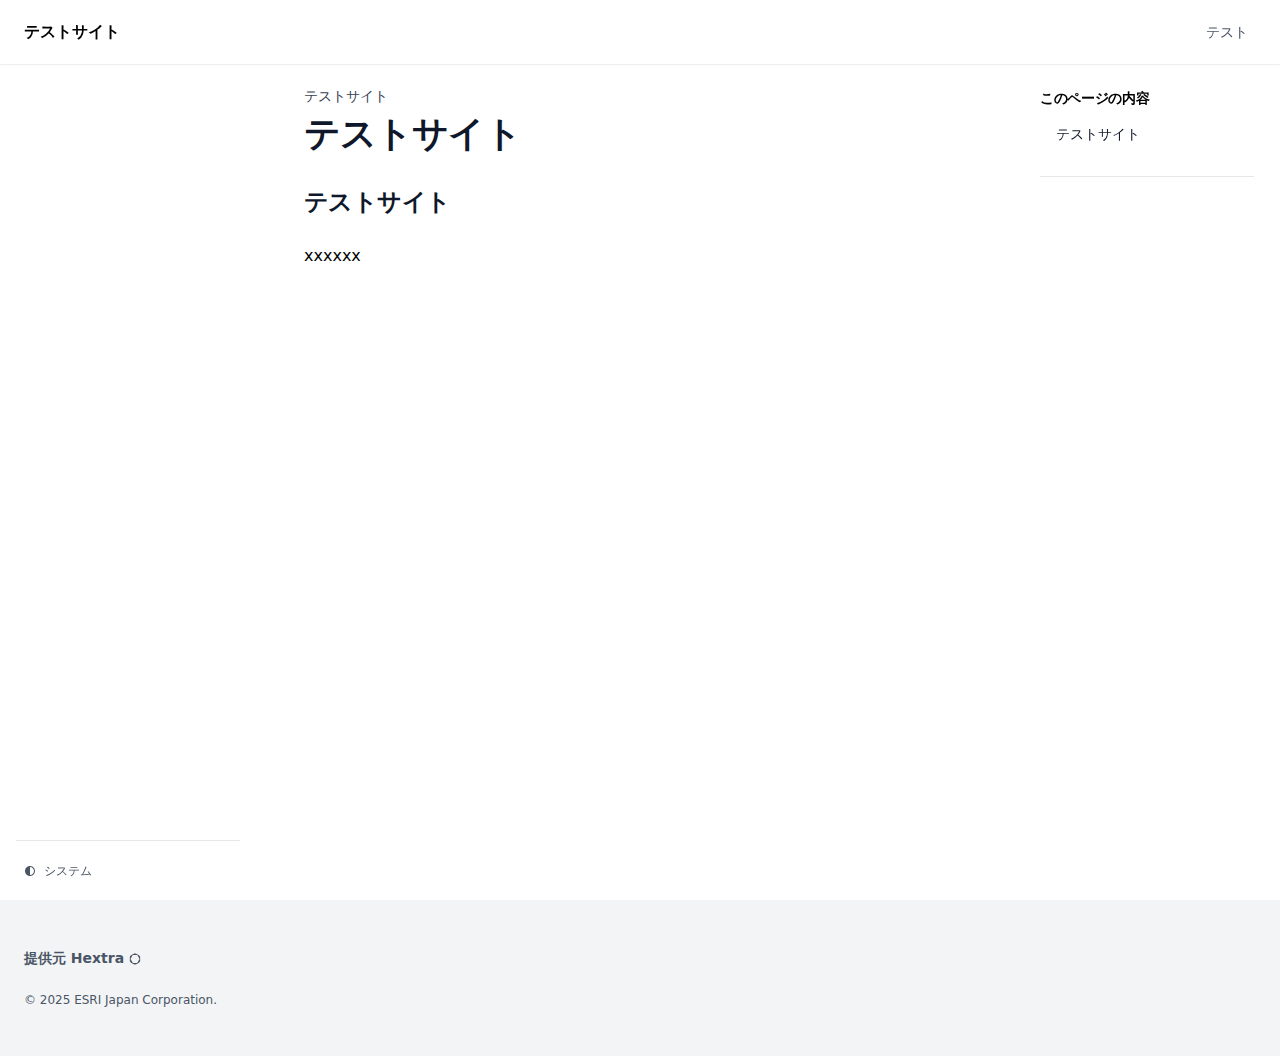
<file: index.html>
<!doctype html><html lang=ja dir=ltr><head><meta name=generator content="Hugo 0.147.9"><meta charset=utf-8><meta name=viewport content="width=device-width,initial-scale=1"><meta name=robots content="index, follow"><link rel="icon shortcut" href=/favicon.ico sizes=32x32><link rel=icon href=/favicon.svg type=image/svg+xml id=favicon-svg><link rel=icon href=/favicon-16x16.png type=image/png sizes=16x16><link rel=icon href=/favicon-32x32.png type=image/png sizes=32x32><link rel=apple-touch-icon href=/apple-touch-icon.png sizes=180x180><link fetchpriority=low href=/site.webmanifest rel=manifest><title>テストサイト</title><meta name=description content="テストサイト"><link rel=canonical href=/ itemprop=url><meta property="og:title" content="テストサイト"><meta property="og:description" content="
    テストサイト
  "><meta property="og:type" content="
    website
  "><meta property="og:url" content="/"><meta itemprop=name content="テストサイト"><meta itemprop=description content="テストサイト"><meta itemprop=datePublished content="2023-04-17T00:00:00+09:00"><meta itemprop=dateModified content="2023-04-17T00:00:00+09:00"><meta itemprop=wordCount content="2"><meta name=twitter:card content="summary"><meta name=twitter:title content="テストサイト"><meta name=twitter:description content="テストサイト"><link rel=preload href=/css/compiled/main.min.cd6832b543c8c171fe83171621b49d1f61ca57dcb9c1d70266c78bb50ebde1d6.css as=style integrity="sha256-zWgytUPIwXH+gxcWIbSdH2HKV9y5wdcCZseLtQ694dY="><link href=/css/compiled/main.min.cd6832b543c8c171fe83171621b49d1f61ca57dcb9c1d70266c78bb50ebde1d6.css rel=stylesheet integrity="sha256-zWgytUPIwXH+gxcWIbSdH2HKV9y5wdcCZseLtQ694dY="><script src=/js/main-head.min.94da6f95b126542222dab3a6e07ffefe1aaf63ec3ca555e827b58b80e7d3f0b7.js integrity="sha256-lNpvlbEmVCIi2rOm4H/+/hqvY+w8pVXoJ7WLgOfT8Lc="></script></head><body><div class="hextra-nav-container hx:sticky hx:top-0 hx:z-20 hx:w-full hx:bg-transparent hx:print:hidden"><div class="hextra-nav-container-blur hx:pointer-events-none hx:absolute hx:z-[-1] hx:h-full hx:w-full hx:bg-white hx:dark:bg-dark hx:shadow-[0_2px_4px_rgba(0,0,0,.02),0_1px_0_rgba(0,0,0,.06)] hx:contrast-more:shadow-[0_0_0_1px_#000] hx:dark:shadow-[0_-1px_0_rgba(255,255,255,.1)_inset] hx:contrast-more:dark:shadow-[0_0_0_1px_#fff]"></div><nav class="hextra-max-navbar-width hx:mx-auto hx:flex hx:items-center hx:justify-end hx:gap-2 hx:h-16 hx:px-6"><a class="hx:flex hx:items-center hx:hover:opacity-75 hx:ltr:mr-auto hx:rtl:ml-auto" href=/><span class="hx:mr-2 hx:font-extrabold hx:inline hx:select-none" title=テストサイト>テストサイト</span>
</a><a title href="https://www.google.com/?hl=ja" target=_blank rel=noreferrer class="hx:text-sm hx:contrast-more:text-gray-700 hx:contrast-more:dark:text-gray-100 hx:relative hx:-ml-2 hx:hidden hx:whitespace-nowrap hx:p-2 hx:md:inline-flex hx:items-center hx:gap-1 hx:text-gray-600 hx:hover:text-gray-800 hx:dark:text-gray-400 hx:dark:hover:text-gray-200"><span class=hx:text-center>テスト</span>
</a><button type=button aria-label=Menu class="hextra-hamburger-menu hx:cursor-pointer hx:-mr-2 hx:rounded-sm hx:p-2 hx:active:bg-gray-400/20 hx:md:hidden"><svg height="24" fill="none" viewBox="0 0 24 24" stroke="currentColor"><g><path stroke-linecap="round" stroke-linejoin="round" stroke-width="2" d="M4 8H20"/></g><g><path stroke-linecap="round" stroke-linejoin="round" stroke-width="2" d="M4 16H20"/></g></svg></button></nav></div><div class='hx:mx-auto hx:flex hextra-max-page-width'><aside class="hextra-sidebar-container hx:flex hx:flex-col hx:print:hidden hx:md:top-16 hx:md:shrink-0 hx:md:w-64 hx:md:self-start hx:max-md:[transform:translate3d(0,-100%,0)] hx:md:sticky"><div class="hx:px-4 hx:pt-4 hx:md:hidden"><div class="hextra-search-wrapper hx:relative hx:md:w-64"><div class="hx:relative hx:flex hx:items-center hx:text-gray-900 hx:contrast-more:text-gray-800 hx:dark:text-gray-300 hx:contrast-more:dark:text-gray-300"><input placeholder=検索... class="hextra-search-input hx:focus:hextra-focus hx:block hx:w-full hx:appearance-none hx:rounded-lg hx:px-3 hx:py-2 hx:transition-colors hx:text-base hx:leading-tight hx:md:text-sm hx:bg-black/[.05] hx:dark:bg-gray-50/10 hx:focus:bg-white hx:dark:focus:bg-dark hx:placeholder:text-gray-500 hx:dark:placeholder:text-gray-400 hx:contrast-more:border hx:contrast-more:border-current" type=search spellcheck=false>
<kbd class="hx:absolute hx:my-1.5 hx:select-none hx:ltr:right-1.5 hx:rtl:left-1.5 hx:h-5 hx:rounded-sm hx:bg-white hx:px-1.5 hx:font-mono hx:text-[10px] hx:font-medium hx:text-gray-500 hx:border hx:border-gray-200 hx:dark:border-gray-100/20 hx:dark:bg-dark/50 hx:contrast-more:border-current hx:contrast-more:text-current hx:contrast-more:dark:border-current hx:items-center hx:gap-1 hx:transition-opacity hx:pointer-events-none hx:hidden hx:sm:flex">CTRL K</kbd></div><div><ul class="hextra-search-results hextra-scrollbar hx:hidden hx:border hx:border-gray-200 hx:bg-white hx:text-gray-100 hx:dark:border-neutral-800 hx:dark:bg-neutral-900 hx:absolute hx:top-full hx:z-20 hx:mt-2 hx:overflow-auto hx:overscroll-contain hx:rounded-xl hx:py-2.5 hx:shadow-xl hx:max-h-[min(calc(50vh-11rem-env(safe-area-inset-bottom)),400px)] hx:md:max-h-[min(calc(100vh-5rem-env(safe-area-inset-bottom)),400px)] hx:inset-x-0 hx:ltr:md:left-auto hx:rtl:md:right-auto hx:contrast-more:border hx:contrast-more:border-gray-900 hx:contrast-more:dark:border-gray-50 hx:w-screen hx:min-h-[100px] hx:max-w-[min(calc(100vw-2rem),calc(100%+20rem))]" style="transition:max-height .2s ease 0s"></ul></div></div></div><div class="hextra-scrollbar hx:overflow-y-auto hx:overflow-x-hidden hx:p-4 hx:grow hx:md:h-[calc(100vh-var(--navbar-height)-var(--menu-height))]"><ul class="hx:flex hx:flex-col hx:gap-1 hx:md:hidden"></ul><ul class="hx:flex hx:flex-col hx:gap-1 hx:max-md:hidden"></ul></div><div class="hx:sticky hx:bottom-0 hx:max-h-(--menu-height) hx:bg-white hx:dark:bg-dark hx:mx-4 hx:py-4 hx:shadow-[0_-12px_16px_#fff] hx:flex hx:items-center hx:gap-2 hx:border-gray-200 hx:dark:border-neutral-800 hx:dark:shadow-[0_-12px_16px_#111] hx:contrast-more:border-neutral-400 hx:contrast-more:shadow-none hx:contrast-more:dark:shadow-none hx:border-t" data-toggle-animation=show><div class="hx:flex hx:grow hx:flex-col"><div class="hx:flex hx:justify-items-start hx:group" data-theme=light><button title=テーマを変更 data-state=closed data-location=bottom class="hextra-theme-toggle hx:cursor-pointer hx:rounded-md hx:text-left hx:font-medium hx:h-7 hx:px-2 hx:text-xs hx:hover:bg-gray-100 hx:hover:text-gray-900 hx:dark:hover:bg-primary-100/5 hx:dark:hover:text-gray-50 hx:font-medium hx:text-gray-600 hx:transition-colors hx:dark:text-gray-400 hx:grow" type=button aria-label=テーマを変更><div class="hx:flex hx:items-center hx:gap-2 hx:capitalize"><svg height="12" class="hx:group-data-[theme=dark]:hidden hx:group-data-[theme=system]:hidden" fill="none" viewBox="0 0 24 24" stroke-width="2" stroke="currentColor" aria-hidden="true"><path stroke-linecap="round" stroke-linejoin="round" d="M12 3v1m0 16v1m9-9h-1M4 12H3m15.364 6.364-.707-.707M6.343 6.343l-.707-.707m12.728.0-.707.707M6.343 17.657l-.707.707M16 12a4 4 0 11-8 0 4 4 0 018 0z"/></svg><span class="hx:group-data-[theme=dark]:hidden hx:group-data-[theme=system]:hidden">ライト</span><svg height="12" class="hx:group-data-[theme=light]:hidden hx:group-data-[theme=system]:hidden" fill="none" viewBox="0 0 24 24" stroke-width="2" stroke="currentColor" aria-hidden="true"><path stroke-linecap="round" stroke-linejoin="round" d="M20.354 15.354A9 9 0 018.646 3.646 9.003 9.003.0 0012 21a9.003 9.003.0 008.354-5.646z"/></svg><span class="hx:group-data-[theme=light]:hidden hx:group-data-[theme=system]:hidden">ダーク</span><svg height="12" class="hx:group-data-[theme=dark]:hidden hx:group-data-[theme=light]:hidden" viewBox="0 0 24 24" fill="currentColor"><path d="M11.996094 2C6.4986225 2.0192368 2.03125 6.5024993 2.03125 12c0 5.497501 4.4673725 9.980763 9.964844 10H12 12.0039c5.497471-.01924 9.964844-4.502499 9.964844-10 0-5.4975007-4.467373-9.9807632-9.964844-10H12zM12 4c4.417218.017598 7.96875 3.5822356 7.96875 8 0 4.417764-3.551532 7.982402-7.96875 8z"/></svg>
<span class="hx:group-data-[theme=dark]:hidden hx:group-data-[theme=light]:hidden">システム</span></div></button><ul class="hextra-theme-toggle-options hx:hidden hx:z-20 hx:max-h-64 hx:overflow-auto hx:rounded-md hx:ring-1 hx:ring-black/5 hx:bg-white hx:py-1 hx:text-sm hx:shadow-lg hx:dark:ring-white/20 hx:dark:bg-neutral-800" style="position:fixed;inset:auto auto 0 0;margin:0;min-width:100px" data-theme=light><li class="hx:flex hx:flex-col"><p data-item=light class="hx:text-gray-800 hx:dark:text-gray-100 hx:hover:bg-primary-50 hx:hover:text-primary-600 hx:hover:dark:bg-primary-500/10 hx:hover:dark:text-primary-600 hx:relative hx:cursor-pointer hx:whitespace-nowrap hx:py-1.5 hx:transition-colors hx:ltr:pl-3 hx:ltr:pr-9 hx:rtl:pr-3 hx:rtl:pl-9">ライト
<span class="hx:absolute hx:inset-y-0 hx:flex hx:items-center hx:ltr:right-3 hx:rtl:left-3 hx:group-data-[theme=dark]:hidden hx:group-data-[theme=system]:hidden"><svg height="1em" width="1em" fill="none" viewBox="0 0 24 24" stroke-width="2" stroke="currentColor" aria-hidden="true"><path stroke-linecap="round" stroke-linejoin="round" d="M5 13l4 4L19 7"/></svg></span></p></li><li class="hx:flex hx:flex-col"><p data-item=dark class="hx:text-gray-800 hx:dark:text-gray-100 hx:hover:bg-primary-50 hx:hover:text-primary-600 hx:hover:dark:bg-primary-500/10 hx:hover:dark:text-primary-600 hx:relative hx:cursor-pointer hx:whitespace-nowrap hx:py-1.5 hx:transition-colors hx:ltr:pl-3 hx:ltr:pr-9 hx:rtl:pr-3 hx:rtl:pl-9">ダーク
<span class="hx:absolute hx:inset-y-0 hx:flex hx:items-center hx:ltr:right-3 hx:rtl:left-3 hx:group-data-[theme=light]:hidden hx:group-data-[theme=system]:hidden"><svg height="1em" width="1em" fill="none" viewBox="0 0 24 24" stroke-width="2" stroke="currentColor" aria-hidden="true"><path stroke-linecap="round" stroke-linejoin="round" d="M5 13l4 4L19 7"/></svg></span></p></li><li class="hx:flex hx:flex-col"><p data-item=system class="hx:text-gray-800 hx:dark:text-gray-100 hx:hover:bg-primary-50 hx:hover:text-primary-600 hx:hover:dark:bg-primary-500/10 hx:hover:dark:text-primary-600 hx:relative hx:cursor-pointer hx:whitespace-nowrap hx:py-1.5 hx:transition-colors hx:ltr:pl-3 hx:ltr:pr-9 hx:rtl:pr-3 hx:rtl:pl-9">システム
<span class="hx:absolute hx:inset-y-0 hx:flex hx:items-center hx:ltr:right-3 hx:rtl:left-3 hx:group-data-[theme=dark]:hidden hx:group-data-[theme=light]:hidden"><svg height="1em" width="1em" fill="none" viewBox="0 0 24 24" stroke-width="2" stroke="currentColor" aria-hidden="true"><path stroke-linecap="round" stroke-linejoin="round" d="M5 13l4 4L19 7"/></svg></span></p></li></ul></div></div></div></aside><nav class="hextra-toc hx:order-last hx:hidden hx:w-64 hx:shrink-0 hx:xl:block hx:print:hidden hx:px-4" aria-label="table of contents"><div class="hextra-scrollbar hx:sticky hx:top-16 hx:overflow-y-auto hx:pr-4 hx:pt-6 hx:text-sm [hyphens:auto] hx:max-h-[calc(100vh-var(--navbar-height)-env(safe-area-inset-bottom))] hx:ltr:-mr-4 hx:rtl:-ml-4"><p class="hx:mb-4 hx:font-semibold hx:tracking-tight">このページの内容</p><ul><li class="hx:my-2 hx:scroll-my-6 hx:scroll-py-6"><a class="hx:ltr:pl-4 hx:rtl:pr-4 hx:inline-block hx:text-gray-500 hx:hover:text-gray-900 hx:dark:text-gray-400 hx:dark:hover:text-gray-300 hx:contrast-more:text-gray-900 hx:contrast-more:underline hx:contrast-more:dark:text-gray-50 hx:w-full hx:break-words" href=#%e3%83%86%e3%82%b9%e3%83%88%e3%82%b5%e3%82%a4%e3%83%88>テストサイト</a></li></ul><div class="hx:mt-8 hx:border-t hx:bg-white hx:pt-8 hx:shadow-[0_-12px_16px_white] hx:dark:bg-dark hx:dark:shadow-[0_-12px_16px_#111] hx:sticky hx:bottom-0 hx:flex hx:flex-col hx:items-start hx:gap-2 hx:pb-8 hx:border-gray-200 hx:dark:border-neutral-800 hx:contrast-more:border-t hx:contrast-more:border-neutral-400 hx:contrast-more:shadow-none hx:contrast-more:dark:border-neutral-400"><button aria-hidden=true id=backToTop onclick=scrollUp() class="hx:cursor-pointer hx:transition-all hx:duration-75 hx:opacity-0 hx:text-xs hx:font-medium hx:text-gray-500 hx:hover:text-gray-900 hx:dark:text-gray-400 hx:dark:hover:text-gray-100 hx:contrast-more:text-gray-800 hx:contrast-more:dark:text-gray-50">
<span>トップにスクロール</span>
<svg fill="none" viewBox="0 0 24 24" stroke-width="1.5" stroke="currentColor" class="hx:inline hx:ltr:ml-1 hx:rtl:mr-1 hx:h-3.5 hx:w-3.5 hx:rounded-full hx:border hx:border-gray-500 hx:hover:border-gray-900 hx:dark:border-gray-400 hx:dark:hover:border-gray-100 hx:contrast-more:border-gray-800 hx:contrast-more:dark:border-gray-50"><path stroke-linecap="round" stroke-linejoin="round" d="M4.5 15.75l7.5-7.5 7.5 7.5"/></svg></button></div></div></nav><article class="hx:w-full hx:break-words hx:flex hx:min-h-[calc(100vh-var(--navbar-height))] hx:min-w-0 hx:justify-center hx:pb-8 hx:pr-[calc(env(safe-area-inset-right)-1.5rem)]"><main class="hx:w-full hx:min-w-0 hx:max-w-6xl hx:px-6 hx:pt-4 hx:md:px-12"><div class="hx:mt-1.5 hx:flex hx:items-center hx:gap-1 hx:overflow-hidden hx:text-sm hx:text-gray-500 hx:dark:text-gray-400 hx:contrast-more:text-current"><div class="hx:whitespace-nowrap hx:transition-colors hx:font-medium hx:text-gray-700 hx:contrast-more:font-bold hx:contrast-more:text-current hx:dark:text-gray-100 hx:contrast-more:dark:text-current">テストサイト</div></div><div class=content><h1>テストサイト</h1><span id=sidebar-toggle-span><a href=# id=sidebar-toggle data-sidebar-toggle><i class="fa fa-bars"></i></a></span><h3>テストサイト<span class="hx:absolute hx:-mt-20" id=テストサイト></span>
<a href=#%e3%83%86%e3%82%b9%e3%83%88%e3%82%b5%e3%82%a4%e3%83%88 class=subheading-anchor aria-label="Permalink for this section"></a></h3><p>xxxxxx</p></div><div class=hx:mt-16></div></main></article></div><footer class="hextra-footer hx:bg-gray-100 hx:pb-[env(safe-area-inset-bottom)] hx:dark:bg-neutral-900 hx:print:bg-transparent"><div class="hextra-custom-footer hextra-max-footer-width hx:pl-[max(env(safe-area-inset-left),1.5rem)] hx:pr-[max(env(safe-area-inset-right),1.5rem)] hx:text-gray-600 hx:dark:text-gray-400"></div><div class="hextra-max-footer-width hx:mx-auto hx:flex hx:justify-center hx:py-12 hx:pl-[max(env(safe-area-inset-left),1.5rem)] hx:pr-[max(env(safe-area-inset-right),1.5rem)] hx:text-gray-600 hx:dark:text-gray-400 hx:md:justify-start"><div class="hx:flex hx:w-full hx:flex-col hx:items-center hx:sm:items-start"><div class=hx:font-semibold><a class="hx:flex hx:text-sm hx:items-center hx:gap-1 hx:text-current" target=_blank rel="noopener noreferrer" title="Hextra GitHub Homepage" href=https://github.com/imfing/hextra><span>提供元 Hextra<svg height="1em" class="hx:inline-block hx:ltr:ml-1 hx:rtl:mr-1 hx:align-[-2.5px]" viewBox="0 0 180 180" fill="currentColor"><path fill-rule="evenodd" clip-rule="evenodd" d="m105.50024 22.224647c-9.59169-5.537563-21.40871-5.537563-31.000093.0L39.054693 42.689119C29.463353 48.226675 23.55484 58.460531 23.55484 69.535642v40.928918c0 11.07542 5.908513 21.3092 15.499853 26.84652l35.445453 20.46446c9.591313 5.53732 21.408404 5.53732 31.000094.0l35.44507-20.46446c9.59131-5.53732 15.49985-15.7711 15.49985-26.84652V69.535642c0-11.075111-5.90854-21.308967-15.49985-26.846523zM34.112797 85.737639c-1.384445 2.397827-1.384445 5.352099.0 7.749927l24.781554 42.922974c1.38437 2.39783 3.942853 3.87496 6.711592 3.87496h49.563107c2.76905.0 5.3273-1.47713 6.71144-3.87496l24.78194-42.922974c1.38414-2.397828 1.38414-5.3521.0-7.749927L121.88049 42.814746c-1.38414-2.397828-3.94239-3.874964-6.71144-3.874964H65.605944c-2.768739.0-5.327223 1.477059-6.711592 3.874964z" style="stroke-width:.774993"/></svg></span></a></div><div class="hx:mt-6 hx:text-xs">© 2025 ESRI Japan Corporation.</div></div></div></footer><script defer src=/js/main.min.32dfddf1c3e338c20be85bfc14e94d7106a9dbaa927788a77cd969816af54313.js integrity="sha256-Mt/d8cPjOMIL6Fv8FOlNcQap26qSd4infNlpgWr1QxM="></script><script defer src=/js/flexsearch.433e941a8a573ebb9931fc16fc75266ab6b93f569ac2fb4f3dc66882e0416f4c.js integrity="sha256-Qz6UGopXPruZMfwW/HUmara5P1aawvtPPcZoguBBb0w=" crossorigin=anonymous></script><script defer src=/ja.search.min.a08645a29bdfa19a9a7d3c09113925978b0d86faba75bc8843b1a6519a4ead58.js integrity="sha256-oIZFopvfoZqafTwJETkll4sNhvq6dbyIQ7GmUZpOrVg="></script></body></html>
</file>
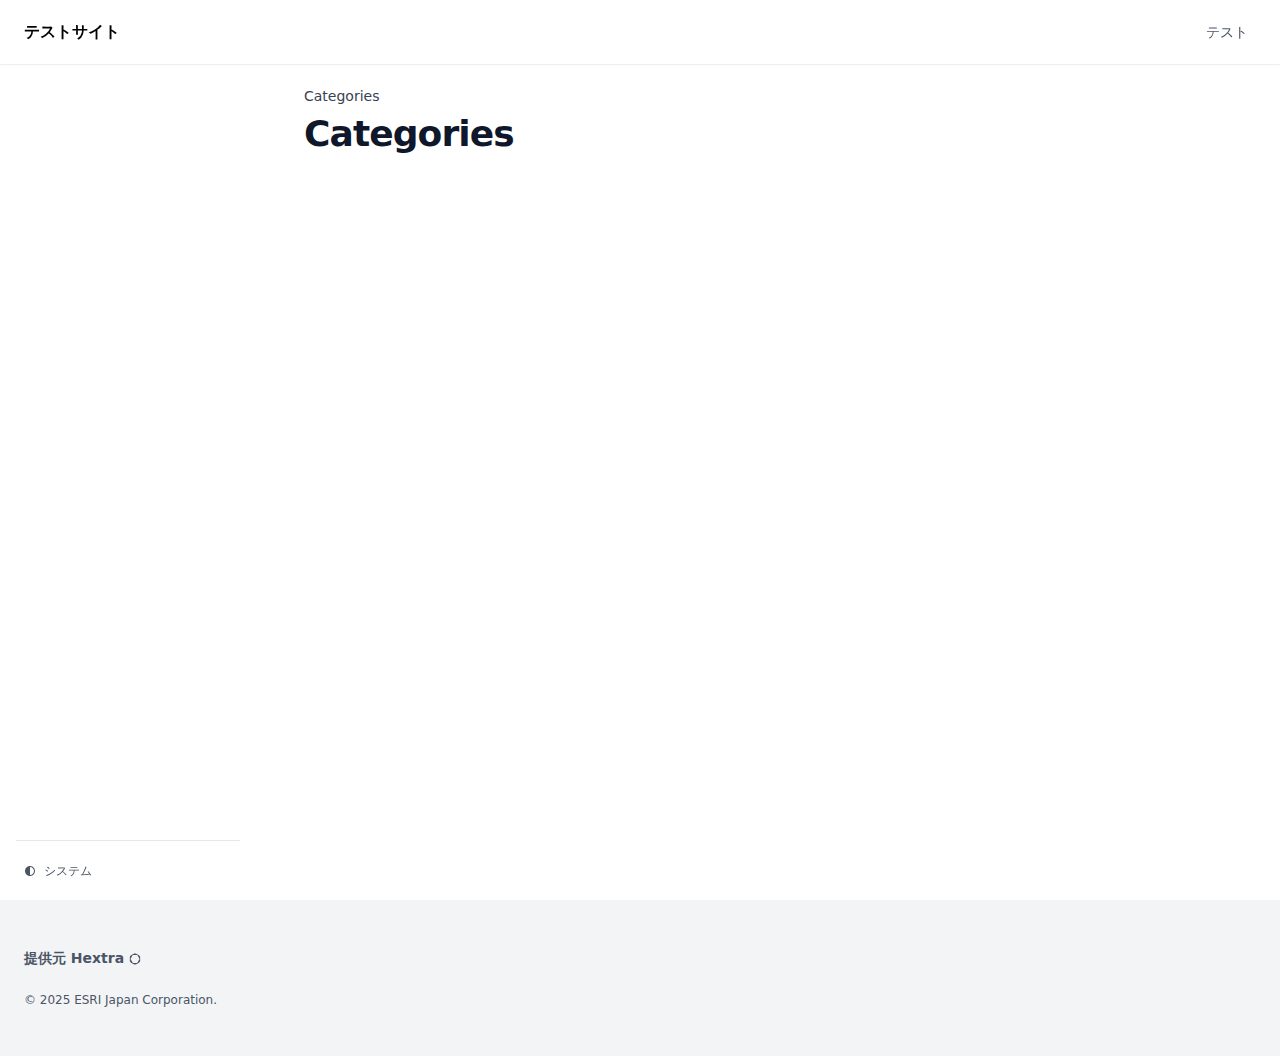
<file: categories/index.html>
<!doctype html><html lang=ja dir=ltr><head><meta charset=utf-8><meta name=viewport content="width=device-width,initial-scale=1"><meta name=robots content="index, follow"><link rel="icon shortcut" href=/favicon.ico sizes=32x32><link rel=icon href=/favicon.svg type=image/svg+xml id=favicon-svg><link rel=icon href=/favicon-16x16.png type=image/png sizes=16x16><link rel=icon href=/favicon-32x32.png type=image/png sizes=32x32><link rel=apple-touch-icon href=/apple-touch-icon.png sizes=180x180><link fetchpriority=low href=/site.webmanifest rel=manifest><title>Categories – テストサイト</title><meta name=description content><link rel=canonical href=/categories/ itemprop=url><meta property="og:title" content="Categories"><meta property="og:description" content="
    
      
    
  "><meta property="og:type" content="
    website
  "><meta property="og:url" content="/categories/"><meta itemprop=name content="Categories"><meta name=twitter:card content="summary"><meta name=twitter:title content="Categories"><link rel=preload href=/css/compiled/main.min.cd6832b543c8c171fe83171621b49d1f61ca57dcb9c1d70266c78bb50ebde1d6.css as=style integrity="sha256-zWgytUPIwXH+gxcWIbSdH2HKV9y5wdcCZseLtQ694dY="><link href=/css/compiled/main.min.cd6832b543c8c171fe83171621b49d1f61ca57dcb9c1d70266c78bb50ebde1d6.css rel=stylesheet integrity="sha256-zWgytUPIwXH+gxcWIbSdH2HKV9y5wdcCZseLtQ694dY="><script src=/js/main-head.min.94da6f95b126542222dab3a6e07ffefe1aaf63ec3ca555e827b58b80e7d3f0b7.js integrity="sha256-lNpvlbEmVCIi2rOm4H/+/hqvY+w8pVXoJ7WLgOfT8Lc="></script></head><body><div class="hextra-nav-container hx:sticky hx:top-0 hx:z-20 hx:w-full hx:bg-transparent hx:print:hidden"><div class="hextra-nav-container-blur hx:pointer-events-none hx:absolute hx:z-[-1] hx:h-full hx:w-full hx:bg-white hx:dark:bg-dark hx:shadow-[0_2px_4px_rgba(0,0,0,.02),0_1px_0_rgba(0,0,0,.06)] hx:contrast-more:shadow-[0_0_0_1px_#000] hx:dark:shadow-[0_-1px_0_rgba(255,255,255,.1)_inset] hx:contrast-more:dark:shadow-[0_0_0_1px_#fff]"></div><nav class="hextra-max-navbar-width hx:mx-auto hx:flex hx:items-center hx:justify-end hx:gap-2 hx:h-16 hx:px-6"><a class="hx:flex hx:items-center hx:hover:opacity-75 hx:ltr:mr-auto hx:rtl:ml-auto" href=/><span class="hx:mr-2 hx:font-extrabold hx:inline hx:select-none" title=テストサイト>テストサイト</span>
</a><a title href="https://www.google.com/?hl=ja" target=_blank rel=noreferrer class="hx:text-sm hx:contrast-more:text-gray-700 hx:contrast-more:dark:text-gray-100 hx:relative hx:-ml-2 hx:hidden hx:whitespace-nowrap hx:p-2 hx:md:inline-flex hx:items-center hx:gap-1 hx:text-gray-600 hx:hover:text-gray-800 hx:dark:text-gray-400 hx:dark:hover:text-gray-200"><span class=hx:text-center>テスト</span>
</a><button type=button aria-label=Menu class="hextra-hamburger-menu hx:cursor-pointer hx:-mr-2 hx:rounded-sm hx:p-2 hx:active:bg-gray-400/20 hx:md:hidden"><svg height="24" fill="none" viewBox="0 0 24 24" stroke="currentColor"><g><path stroke-linecap="round" stroke-linejoin="round" stroke-width="2" d="M4 8H20"/></g><g><path stroke-linecap="round" stroke-linejoin="round" stroke-width="2" d="M4 16H20"/></g></svg></button></nav></div><div class='hx:mx-auto hx:flex hextra-max-page-width'><aside class="hextra-sidebar-container hx:flex hx:flex-col hx:print:hidden hx:md:top-16 hx:md:shrink-0 hx:md:w-64 hx:md:self-start hx:max-md:[transform:translate3d(0,-100%,0)] hx:md:sticky"><div class="hx:px-4 hx:pt-4 hx:md:hidden"><div class="hextra-search-wrapper hx:relative hx:md:w-64"><div class="hx:relative hx:flex hx:items-center hx:text-gray-900 hx:contrast-more:text-gray-800 hx:dark:text-gray-300 hx:contrast-more:dark:text-gray-300"><input placeholder=検索... class="hextra-search-input hx:focus:hextra-focus hx:block hx:w-full hx:appearance-none hx:rounded-lg hx:px-3 hx:py-2 hx:transition-colors hx:text-base hx:leading-tight hx:md:text-sm hx:bg-black/[.05] hx:dark:bg-gray-50/10 hx:focus:bg-white hx:dark:focus:bg-dark hx:placeholder:text-gray-500 hx:dark:placeholder:text-gray-400 hx:contrast-more:border hx:contrast-more:border-current" type=search spellcheck=false>
<kbd class="hx:absolute hx:my-1.5 hx:select-none hx:ltr:right-1.5 hx:rtl:left-1.5 hx:h-5 hx:rounded-sm hx:bg-white hx:px-1.5 hx:font-mono hx:text-[10px] hx:font-medium hx:text-gray-500 hx:border hx:border-gray-200 hx:dark:border-gray-100/20 hx:dark:bg-dark/50 hx:contrast-more:border-current hx:contrast-more:text-current hx:contrast-more:dark:border-current hx:items-center hx:gap-1 hx:transition-opacity hx:pointer-events-none hx:hidden hx:sm:flex">CTRL K</kbd></div><div><ul class="hextra-search-results hextra-scrollbar hx:hidden hx:border hx:border-gray-200 hx:bg-white hx:text-gray-100 hx:dark:border-neutral-800 hx:dark:bg-neutral-900 hx:absolute hx:top-full hx:z-20 hx:mt-2 hx:overflow-auto hx:overscroll-contain hx:rounded-xl hx:py-2.5 hx:shadow-xl hx:max-h-[min(calc(50vh-11rem-env(safe-area-inset-bottom)),400px)] hx:md:max-h-[min(calc(100vh-5rem-env(safe-area-inset-bottom)),400px)] hx:inset-x-0 hx:ltr:md:left-auto hx:rtl:md:right-auto hx:contrast-more:border hx:contrast-more:border-gray-900 hx:contrast-more:dark:border-gray-50 hx:w-screen hx:min-h-[100px] hx:max-w-[min(calc(100vw-2rem),calc(100%+20rem))]" style="transition:max-height .2s ease 0s"></ul></div></div></div><div class="hextra-scrollbar hx:overflow-y-auto hx:overflow-x-hidden hx:p-4 hx:grow hx:md:h-[calc(100vh-var(--navbar-height)-var(--menu-height))]"><ul class="hx:flex hx:flex-col hx:gap-1 hx:md:hidden"></ul><ul class="hx:flex hx:flex-col hx:gap-1 hx:max-md:hidden"></ul></div><div class="hx:sticky hx:bottom-0 hx:max-h-(--menu-height) hx:bg-white hx:dark:bg-dark hx:mx-4 hx:py-4 hx:shadow-[0_-12px_16px_#fff] hx:flex hx:items-center hx:gap-2 hx:border-gray-200 hx:dark:border-neutral-800 hx:dark:shadow-[0_-12px_16px_#111] hx:contrast-more:border-neutral-400 hx:contrast-more:shadow-none hx:contrast-more:dark:shadow-none hx:border-t" data-toggle-animation=show><div class="hx:flex hx:grow hx:flex-col"><div class="hx:flex hx:justify-items-start hx:group" data-theme=light><button title=テーマを変更 data-state=closed data-location=bottom class="hextra-theme-toggle hx:cursor-pointer hx:rounded-md hx:text-left hx:font-medium hx:h-7 hx:px-2 hx:text-xs hx:hover:bg-gray-100 hx:hover:text-gray-900 hx:dark:hover:bg-primary-100/5 hx:dark:hover:text-gray-50 hx:font-medium hx:text-gray-600 hx:transition-colors hx:dark:text-gray-400 hx:grow" type=button aria-label=テーマを変更><div class="hx:flex hx:items-center hx:gap-2 hx:capitalize"><svg height="12" class="hx:group-data-[theme=dark]:hidden hx:group-data-[theme=system]:hidden" fill="none" viewBox="0 0 24 24" stroke-width="2" stroke="currentColor" aria-hidden="true"><path stroke-linecap="round" stroke-linejoin="round" d="M12 3v1m0 16v1m9-9h-1M4 12H3m15.364 6.364-.707-.707M6.343 6.343l-.707-.707m12.728.0-.707.707M6.343 17.657l-.707.707M16 12a4 4 0 11-8 0 4 4 0 018 0z"/></svg><span class="hx:group-data-[theme=dark]:hidden hx:group-data-[theme=system]:hidden">ライト</span><svg height="12" class="hx:group-data-[theme=light]:hidden hx:group-data-[theme=system]:hidden" fill="none" viewBox="0 0 24 24" stroke-width="2" stroke="currentColor" aria-hidden="true"><path stroke-linecap="round" stroke-linejoin="round" d="M20.354 15.354A9 9 0 018.646 3.646 9.003 9.003.0 0012 21a9.003 9.003.0 008.354-5.646z"/></svg><span class="hx:group-data-[theme=light]:hidden hx:group-data-[theme=system]:hidden">ダーク</span><svg height="12" class="hx:group-data-[theme=dark]:hidden hx:group-data-[theme=light]:hidden" viewBox="0 0 24 24" fill="currentColor"><path d="M11.996094 2C6.4986225 2.0192368 2.03125 6.5024993 2.03125 12c0 5.497501 4.4673725 9.980763 9.964844 10H12 12.0039c5.497471-.01924 9.964844-4.502499 9.964844-10 0-5.4975007-4.467373-9.9807632-9.964844-10H12zM12 4c4.417218.017598 7.96875 3.5822356 7.96875 8 0 4.417764-3.551532 7.982402-7.96875 8z"/></svg>
<span class="hx:group-data-[theme=dark]:hidden hx:group-data-[theme=light]:hidden">システム</span></div></button><ul class="hextra-theme-toggle-options hx:hidden hx:z-20 hx:max-h-64 hx:overflow-auto hx:rounded-md hx:ring-1 hx:ring-black/5 hx:bg-white hx:py-1 hx:text-sm hx:shadow-lg hx:dark:ring-white/20 hx:dark:bg-neutral-800" style="position:fixed;inset:auto auto 0 0;margin:0;min-width:100px" data-theme=light><li class="hx:flex hx:flex-col"><p data-item=light class="hx:text-gray-800 hx:dark:text-gray-100 hx:hover:bg-primary-50 hx:hover:text-primary-600 hx:hover:dark:bg-primary-500/10 hx:hover:dark:text-primary-600 hx:relative hx:cursor-pointer hx:whitespace-nowrap hx:py-1.5 hx:transition-colors hx:ltr:pl-3 hx:ltr:pr-9 hx:rtl:pr-3 hx:rtl:pl-9">ライト
<span class="hx:absolute hx:inset-y-0 hx:flex hx:items-center hx:ltr:right-3 hx:rtl:left-3 hx:group-data-[theme=dark]:hidden hx:group-data-[theme=system]:hidden"><svg height="1em" width="1em" fill="none" viewBox="0 0 24 24" stroke-width="2" stroke="currentColor" aria-hidden="true"><path stroke-linecap="round" stroke-linejoin="round" d="M5 13l4 4L19 7"/></svg></span></p></li><li class="hx:flex hx:flex-col"><p data-item=dark class="hx:text-gray-800 hx:dark:text-gray-100 hx:hover:bg-primary-50 hx:hover:text-primary-600 hx:hover:dark:bg-primary-500/10 hx:hover:dark:text-primary-600 hx:relative hx:cursor-pointer hx:whitespace-nowrap hx:py-1.5 hx:transition-colors hx:ltr:pl-3 hx:ltr:pr-9 hx:rtl:pr-3 hx:rtl:pl-9">ダーク
<span class="hx:absolute hx:inset-y-0 hx:flex hx:items-center hx:ltr:right-3 hx:rtl:left-3 hx:group-data-[theme=light]:hidden hx:group-data-[theme=system]:hidden"><svg height="1em" width="1em" fill="none" viewBox="0 0 24 24" stroke-width="2" stroke="currentColor" aria-hidden="true"><path stroke-linecap="round" stroke-linejoin="round" d="M5 13l4 4L19 7"/></svg></span></p></li><li class="hx:flex hx:flex-col"><p data-item=system class="hx:text-gray-800 hx:dark:text-gray-100 hx:hover:bg-primary-50 hx:hover:text-primary-600 hx:hover:dark:bg-primary-500/10 hx:hover:dark:text-primary-600 hx:relative hx:cursor-pointer hx:whitespace-nowrap hx:py-1.5 hx:transition-colors hx:ltr:pl-3 hx:ltr:pr-9 hx:rtl:pr-3 hx:rtl:pl-9">システム
<span class="hx:absolute hx:inset-y-0 hx:flex hx:items-center hx:ltr:right-3 hx:rtl:left-3 hx:group-data-[theme=dark]:hidden hx:group-data-[theme=light]:hidden"><svg height="1em" width="1em" fill="none" viewBox="0 0 24 24" stroke-width="2" stroke="currentColor" aria-hidden="true"><path stroke-linecap="round" stroke-linejoin="round" d="M5 13l4 4L19 7"/></svg></span></p></li></ul></div></div></div></aside><nav class="hextra-toc hx:order-last hx:hidden hx:w-64 hx:shrink-0 hx:xl:block hx:print:hidden hx:px-4" aria-label="table of contents"><div class="hextra-scrollbar hx:sticky hx:top-16 hx:overflow-y-auto hx:pr-4 hx:pt-6 hx:text-sm [hyphens:auto] hx:max-h-[calc(100vh-var(--navbar-height)-env(safe-area-inset-bottom))] hx:ltr:-mr-4 hx:rtl:-ml-4"><div class="hx:sticky hx:bottom-0 hx:flex hx:flex-col hx:items-start hx:gap-2 hx:pb-8 hx:border-gray-200 hx:dark:border-neutral-800 hx:contrast-more:border-t hx:contrast-more:border-neutral-400 hx:contrast-more:shadow-none hx:contrast-more:dark:border-neutral-400"><button aria-hidden=true id=backToTop onclick=scrollUp() class="hx:cursor-pointer hx:transition-all hx:duration-75 hx:opacity-0 hx:text-xs hx:font-medium hx:text-gray-500 hx:hover:text-gray-900 hx:dark:text-gray-400 hx:dark:hover:text-gray-100 hx:contrast-more:text-gray-800 hx:contrast-more:dark:text-gray-50">
<span>トップにスクロール</span>
<svg fill="none" viewBox="0 0 24 24" stroke-width="1.5" stroke="currentColor" class="hx:inline hx:ltr:ml-1 hx:rtl:mr-1 hx:h-3.5 hx:w-3.5 hx:rounded-full hx:border hx:border-gray-500 hx:hover:border-gray-900 hx:dark:border-gray-400 hx:dark:hover:border-gray-100 hx:contrast-more:border-gray-800 hx:contrast-more:dark:border-gray-50"><path stroke-linecap="round" stroke-linejoin="round" d="M4.5 15.75l7.5-7.5 7.5 7.5"/></svg></button></div></div></nav><article class="hx:w-full hx:break-words hx:flex hx:min-h-[calc(100vh-var(--navbar-height))] hx:min-w-0 hx:justify-center hx:pb-8 hx:pr-[calc(env(safe-area-inset-right)-1.5rem)]"><main class="hx:w-full hx:min-w-0 hx:max-w-6xl hx:px-6 hx:pt-4 hx:md:px-12"><div class="hx:mt-1.5 hx:flex hx:items-center hx:gap-1 hx:overflow-hidden hx:text-sm hx:text-gray-500 hx:dark:text-gray-400 hx:contrast-more:text-current"><div class="hx:whitespace-nowrap hx:transition-colors hx:font-medium hx:text-gray-700 hx:contrast-more:font-bold hx:contrast-more:text-current hx:dark:text-gray-100 hx:contrast-more:dark:text-current">Categories</div></div><div class=content><h1>Categories</h1></div><div class=hx:mt-16></div></main></article></div><footer class="hextra-footer hx:bg-gray-100 hx:pb-[env(safe-area-inset-bottom)] hx:dark:bg-neutral-900 hx:print:bg-transparent"><div class="hextra-custom-footer hextra-max-footer-width hx:pl-[max(env(safe-area-inset-left),1.5rem)] hx:pr-[max(env(safe-area-inset-right),1.5rem)] hx:text-gray-600 hx:dark:text-gray-400"></div><div class="hextra-max-footer-width hx:mx-auto hx:flex hx:justify-center hx:py-12 hx:pl-[max(env(safe-area-inset-left),1.5rem)] hx:pr-[max(env(safe-area-inset-right),1.5rem)] hx:text-gray-600 hx:dark:text-gray-400 hx:md:justify-start"><div class="hx:flex hx:w-full hx:flex-col hx:items-center hx:sm:items-start"><div class=hx:font-semibold><a class="hx:flex hx:text-sm hx:items-center hx:gap-1 hx:text-current" target=_blank rel="noopener noreferrer" title="Hextra GitHub Homepage" href=https://github.com/imfing/hextra><span>提供元 Hextra<svg height="1em" class="hx:inline-block hx:ltr:ml-1 hx:rtl:mr-1 hx:align-[-2.5px]" viewBox="0 0 180 180" fill="currentColor"><path fill-rule="evenodd" clip-rule="evenodd" d="m105.50024 22.224647c-9.59169-5.537563-21.40871-5.537563-31.000093.0L39.054693 42.689119C29.463353 48.226675 23.55484 58.460531 23.55484 69.535642v40.928918c0 11.07542 5.908513 21.3092 15.499853 26.84652l35.445453 20.46446c9.591313 5.53732 21.408404 5.53732 31.000094.0l35.44507-20.46446c9.59131-5.53732 15.49985-15.7711 15.49985-26.84652V69.535642c0-11.075111-5.90854-21.308967-15.49985-26.846523zM34.112797 85.737639c-1.384445 2.397827-1.384445 5.352099.0 7.749927l24.781554 42.922974c1.38437 2.39783 3.942853 3.87496 6.711592 3.87496h49.563107c2.76905.0 5.3273-1.47713 6.71144-3.87496l24.78194-42.922974c1.38414-2.397828 1.38414-5.3521.0-7.749927L121.88049 42.814746c-1.38414-2.397828-3.94239-3.874964-6.71144-3.874964H65.605944c-2.768739.0-5.327223 1.477059-6.711592 3.874964z" style="stroke-width:.774993"/></svg></span></a></div><div class="hx:mt-6 hx:text-xs">© 2025 ESRI Japan Corporation.</div></div></div></footer><script defer src=/js/main.min.32dfddf1c3e338c20be85bfc14e94d7106a9dbaa927788a77cd969816af54313.js integrity="sha256-Mt/d8cPjOMIL6Fv8FOlNcQap26qSd4infNlpgWr1QxM="></script><script defer src=/js/flexsearch.433e941a8a573ebb9931fc16fc75266ab6b93f569ac2fb4f3dc66882e0416f4c.js integrity="sha256-Qz6UGopXPruZMfwW/HUmara5P1aawvtPPcZoguBBb0w=" crossorigin=anonymous></script><script defer src=/ja.search.min.a08645a29bdfa19a9a7d3c09113925978b0d86faba75bc8843b1a6519a4ead58.js integrity="sha256-oIZFopvfoZqafTwJETkll4sNhvq6dbyIQ7GmUZpOrVg="></script></body></html>
</file>
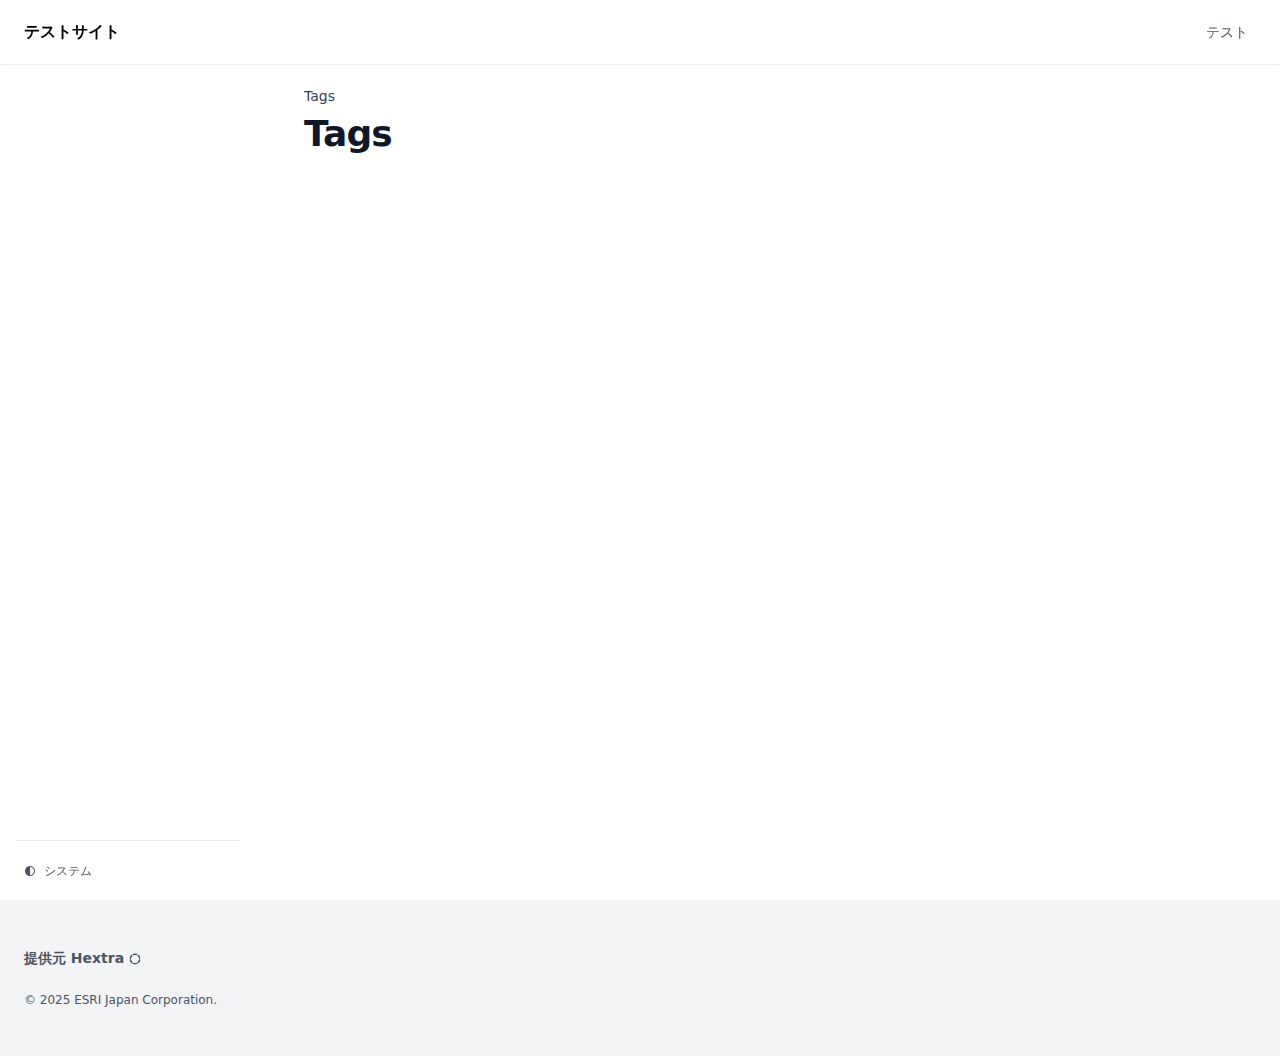
<file: tags/index.html>
<!doctype html><html lang=ja dir=ltr><head><meta charset=utf-8><meta name=viewport content="width=device-width,initial-scale=1"><meta name=robots content="index, follow"><link rel="icon shortcut" href=/favicon.ico sizes=32x32><link rel=icon href=/favicon.svg type=image/svg+xml id=favicon-svg><link rel=icon href=/favicon-16x16.png type=image/png sizes=16x16><link rel=icon href=/favicon-32x32.png type=image/png sizes=32x32><link rel=apple-touch-icon href=/apple-touch-icon.png sizes=180x180><link fetchpriority=low href=/site.webmanifest rel=manifest><title>Tags – テストサイト</title><meta name=description content><link rel=canonical href=/tags/ itemprop=url><meta property="og:title" content="Tags"><meta property="og:description" content="
    
      
    
  "><meta property="og:type" content="
    website
  "><meta property="og:url" content="/tags/"><meta itemprop=name content="Tags"><meta name=twitter:card content="summary"><meta name=twitter:title content="Tags"><link rel=preload href=/css/compiled/main.min.cd6832b543c8c171fe83171621b49d1f61ca57dcb9c1d70266c78bb50ebde1d6.css as=style integrity="sha256-zWgytUPIwXH+gxcWIbSdH2HKV9y5wdcCZseLtQ694dY="><link href=/css/compiled/main.min.cd6832b543c8c171fe83171621b49d1f61ca57dcb9c1d70266c78bb50ebde1d6.css rel=stylesheet integrity="sha256-zWgytUPIwXH+gxcWIbSdH2HKV9y5wdcCZseLtQ694dY="><script src=/js/main-head.min.94da6f95b126542222dab3a6e07ffefe1aaf63ec3ca555e827b58b80e7d3f0b7.js integrity="sha256-lNpvlbEmVCIi2rOm4H/+/hqvY+w8pVXoJ7WLgOfT8Lc="></script></head><body><div class="hextra-nav-container hx:sticky hx:top-0 hx:z-20 hx:w-full hx:bg-transparent hx:print:hidden"><div class="hextra-nav-container-blur hx:pointer-events-none hx:absolute hx:z-[-1] hx:h-full hx:w-full hx:bg-white hx:dark:bg-dark hx:shadow-[0_2px_4px_rgba(0,0,0,.02),0_1px_0_rgba(0,0,0,.06)] hx:contrast-more:shadow-[0_0_0_1px_#000] hx:dark:shadow-[0_-1px_0_rgba(255,255,255,.1)_inset] hx:contrast-more:dark:shadow-[0_0_0_1px_#fff]"></div><nav class="hextra-max-navbar-width hx:mx-auto hx:flex hx:items-center hx:justify-end hx:gap-2 hx:h-16 hx:px-6"><a class="hx:flex hx:items-center hx:hover:opacity-75 hx:ltr:mr-auto hx:rtl:ml-auto" href=/><span class="hx:mr-2 hx:font-extrabold hx:inline hx:select-none" title=テストサイト>テストサイト</span>
</a><a title href="https://www.google.com/?hl=ja" target=_blank rel=noreferrer class="hx:text-sm hx:contrast-more:text-gray-700 hx:contrast-more:dark:text-gray-100 hx:relative hx:-ml-2 hx:hidden hx:whitespace-nowrap hx:p-2 hx:md:inline-flex hx:items-center hx:gap-1 hx:text-gray-600 hx:hover:text-gray-800 hx:dark:text-gray-400 hx:dark:hover:text-gray-200"><span class=hx:text-center>テスト</span>
</a><button type=button aria-label=Menu class="hextra-hamburger-menu hx:cursor-pointer hx:-mr-2 hx:rounded-sm hx:p-2 hx:active:bg-gray-400/20 hx:md:hidden"><svg height="24" fill="none" viewBox="0 0 24 24" stroke="currentColor"><g><path stroke-linecap="round" stroke-linejoin="round" stroke-width="2" d="M4 8H20"/></g><g><path stroke-linecap="round" stroke-linejoin="round" stroke-width="2" d="M4 16H20"/></g></svg></button></nav></div><div class='hx:mx-auto hx:flex hextra-max-page-width'><aside class="hextra-sidebar-container hx:flex hx:flex-col hx:print:hidden hx:md:top-16 hx:md:shrink-0 hx:md:w-64 hx:md:self-start hx:max-md:[transform:translate3d(0,-100%,0)] hx:md:sticky"><div class="hx:px-4 hx:pt-4 hx:md:hidden"><div class="hextra-search-wrapper hx:relative hx:md:w-64"><div class="hx:relative hx:flex hx:items-center hx:text-gray-900 hx:contrast-more:text-gray-800 hx:dark:text-gray-300 hx:contrast-more:dark:text-gray-300"><input placeholder=検索... class="hextra-search-input hx:focus:hextra-focus hx:block hx:w-full hx:appearance-none hx:rounded-lg hx:px-3 hx:py-2 hx:transition-colors hx:text-base hx:leading-tight hx:md:text-sm hx:bg-black/[.05] hx:dark:bg-gray-50/10 hx:focus:bg-white hx:dark:focus:bg-dark hx:placeholder:text-gray-500 hx:dark:placeholder:text-gray-400 hx:contrast-more:border hx:contrast-more:border-current" type=search spellcheck=false>
<kbd class="hx:absolute hx:my-1.5 hx:select-none hx:ltr:right-1.5 hx:rtl:left-1.5 hx:h-5 hx:rounded-sm hx:bg-white hx:px-1.5 hx:font-mono hx:text-[10px] hx:font-medium hx:text-gray-500 hx:border hx:border-gray-200 hx:dark:border-gray-100/20 hx:dark:bg-dark/50 hx:contrast-more:border-current hx:contrast-more:text-current hx:contrast-more:dark:border-current hx:items-center hx:gap-1 hx:transition-opacity hx:pointer-events-none hx:hidden hx:sm:flex">CTRL K</kbd></div><div><ul class="hextra-search-results hextra-scrollbar hx:hidden hx:border hx:border-gray-200 hx:bg-white hx:text-gray-100 hx:dark:border-neutral-800 hx:dark:bg-neutral-900 hx:absolute hx:top-full hx:z-20 hx:mt-2 hx:overflow-auto hx:overscroll-contain hx:rounded-xl hx:py-2.5 hx:shadow-xl hx:max-h-[min(calc(50vh-11rem-env(safe-area-inset-bottom)),400px)] hx:md:max-h-[min(calc(100vh-5rem-env(safe-area-inset-bottom)),400px)] hx:inset-x-0 hx:ltr:md:left-auto hx:rtl:md:right-auto hx:contrast-more:border hx:contrast-more:border-gray-900 hx:contrast-more:dark:border-gray-50 hx:w-screen hx:min-h-[100px] hx:max-w-[min(calc(100vw-2rem),calc(100%+20rem))]" style="transition:max-height .2s ease 0s"></ul></div></div></div><div class="hextra-scrollbar hx:overflow-y-auto hx:overflow-x-hidden hx:p-4 hx:grow hx:md:h-[calc(100vh-var(--navbar-height)-var(--menu-height))]"><ul class="hx:flex hx:flex-col hx:gap-1 hx:md:hidden"></ul><ul class="hx:flex hx:flex-col hx:gap-1 hx:max-md:hidden"></ul></div><div class="hx:sticky hx:bottom-0 hx:max-h-(--menu-height) hx:bg-white hx:dark:bg-dark hx:mx-4 hx:py-4 hx:shadow-[0_-12px_16px_#fff] hx:flex hx:items-center hx:gap-2 hx:border-gray-200 hx:dark:border-neutral-800 hx:dark:shadow-[0_-12px_16px_#111] hx:contrast-more:border-neutral-400 hx:contrast-more:shadow-none hx:contrast-more:dark:shadow-none hx:border-t" data-toggle-animation=show><div class="hx:flex hx:grow hx:flex-col"><div class="hx:flex hx:justify-items-start hx:group" data-theme=light><button title=テーマを変更 data-state=closed data-location=bottom class="hextra-theme-toggle hx:cursor-pointer hx:rounded-md hx:text-left hx:font-medium hx:h-7 hx:px-2 hx:text-xs hx:hover:bg-gray-100 hx:hover:text-gray-900 hx:dark:hover:bg-primary-100/5 hx:dark:hover:text-gray-50 hx:font-medium hx:text-gray-600 hx:transition-colors hx:dark:text-gray-400 hx:grow" type=button aria-label=テーマを変更><div class="hx:flex hx:items-center hx:gap-2 hx:capitalize"><svg height="12" class="hx:group-data-[theme=dark]:hidden hx:group-data-[theme=system]:hidden" fill="none" viewBox="0 0 24 24" stroke-width="2" stroke="currentColor" aria-hidden="true"><path stroke-linecap="round" stroke-linejoin="round" d="M12 3v1m0 16v1m9-9h-1M4 12H3m15.364 6.364-.707-.707M6.343 6.343l-.707-.707m12.728.0-.707.707M6.343 17.657l-.707.707M16 12a4 4 0 11-8 0 4 4 0 018 0z"/></svg><span class="hx:group-data-[theme=dark]:hidden hx:group-data-[theme=system]:hidden">ライト</span><svg height="12" class="hx:group-data-[theme=light]:hidden hx:group-data-[theme=system]:hidden" fill="none" viewBox="0 0 24 24" stroke-width="2" stroke="currentColor" aria-hidden="true"><path stroke-linecap="round" stroke-linejoin="round" d="M20.354 15.354A9 9 0 018.646 3.646 9.003 9.003.0 0012 21a9.003 9.003.0 008.354-5.646z"/></svg><span class="hx:group-data-[theme=light]:hidden hx:group-data-[theme=system]:hidden">ダーク</span><svg height="12" class="hx:group-data-[theme=dark]:hidden hx:group-data-[theme=light]:hidden" viewBox="0 0 24 24" fill="currentColor"><path d="M11.996094 2C6.4986225 2.0192368 2.03125 6.5024993 2.03125 12c0 5.497501 4.4673725 9.980763 9.964844 10H12 12.0039c5.497471-.01924 9.964844-4.502499 9.964844-10 0-5.4975007-4.467373-9.9807632-9.964844-10H12zM12 4c4.417218.017598 7.96875 3.5822356 7.96875 8 0 4.417764-3.551532 7.982402-7.96875 8z"/></svg>
<span class="hx:group-data-[theme=dark]:hidden hx:group-data-[theme=light]:hidden">システム</span></div></button><ul class="hextra-theme-toggle-options hx:hidden hx:z-20 hx:max-h-64 hx:overflow-auto hx:rounded-md hx:ring-1 hx:ring-black/5 hx:bg-white hx:py-1 hx:text-sm hx:shadow-lg hx:dark:ring-white/20 hx:dark:bg-neutral-800" style="position:fixed;inset:auto auto 0 0;margin:0;min-width:100px" data-theme=light><li class="hx:flex hx:flex-col"><p data-item=light class="hx:text-gray-800 hx:dark:text-gray-100 hx:hover:bg-primary-50 hx:hover:text-primary-600 hx:hover:dark:bg-primary-500/10 hx:hover:dark:text-primary-600 hx:relative hx:cursor-pointer hx:whitespace-nowrap hx:py-1.5 hx:transition-colors hx:ltr:pl-3 hx:ltr:pr-9 hx:rtl:pr-3 hx:rtl:pl-9">ライト
<span class="hx:absolute hx:inset-y-0 hx:flex hx:items-center hx:ltr:right-3 hx:rtl:left-3 hx:group-data-[theme=dark]:hidden hx:group-data-[theme=system]:hidden"><svg height="1em" width="1em" fill="none" viewBox="0 0 24 24" stroke-width="2" stroke="currentColor" aria-hidden="true"><path stroke-linecap="round" stroke-linejoin="round" d="M5 13l4 4L19 7"/></svg></span></p></li><li class="hx:flex hx:flex-col"><p data-item=dark class="hx:text-gray-800 hx:dark:text-gray-100 hx:hover:bg-primary-50 hx:hover:text-primary-600 hx:hover:dark:bg-primary-500/10 hx:hover:dark:text-primary-600 hx:relative hx:cursor-pointer hx:whitespace-nowrap hx:py-1.5 hx:transition-colors hx:ltr:pl-3 hx:ltr:pr-9 hx:rtl:pr-3 hx:rtl:pl-9">ダーク
<span class="hx:absolute hx:inset-y-0 hx:flex hx:items-center hx:ltr:right-3 hx:rtl:left-3 hx:group-data-[theme=light]:hidden hx:group-data-[theme=system]:hidden"><svg height="1em" width="1em" fill="none" viewBox="0 0 24 24" stroke-width="2" stroke="currentColor" aria-hidden="true"><path stroke-linecap="round" stroke-linejoin="round" d="M5 13l4 4L19 7"/></svg></span></p></li><li class="hx:flex hx:flex-col"><p data-item=system class="hx:text-gray-800 hx:dark:text-gray-100 hx:hover:bg-primary-50 hx:hover:text-primary-600 hx:hover:dark:bg-primary-500/10 hx:hover:dark:text-primary-600 hx:relative hx:cursor-pointer hx:whitespace-nowrap hx:py-1.5 hx:transition-colors hx:ltr:pl-3 hx:ltr:pr-9 hx:rtl:pr-3 hx:rtl:pl-9">システム
<span class="hx:absolute hx:inset-y-0 hx:flex hx:items-center hx:ltr:right-3 hx:rtl:left-3 hx:group-data-[theme=dark]:hidden hx:group-data-[theme=light]:hidden"><svg height="1em" width="1em" fill="none" viewBox="0 0 24 24" stroke-width="2" stroke="currentColor" aria-hidden="true"><path stroke-linecap="round" stroke-linejoin="round" d="M5 13l4 4L19 7"/></svg></span></p></li></ul></div></div></div></aside><nav class="hextra-toc hx:order-last hx:hidden hx:w-64 hx:shrink-0 hx:xl:block hx:print:hidden hx:px-4" aria-label="table of contents"><div class="hextra-scrollbar hx:sticky hx:top-16 hx:overflow-y-auto hx:pr-4 hx:pt-6 hx:text-sm [hyphens:auto] hx:max-h-[calc(100vh-var(--navbar-height)-env(safe-area-inset-bottom))] hx:ltr:-mr-4 hx:rtl:-ml-4"><div class="hx:sticky hx:bottom-0 hx:flex hx:flex-col hx:items-start hx:gap-2 hx:pb-8 hx:border-gray-200 hx:dark:border-neutral-800 hx:contrast-more:border-t hx:contrast-more:border-neutral-400 hx:contrast-more:shadow-none hx:contrast-more:dark:border-neutral-400"><button aria-hidden=true id=backToTop onclick=scrollUp() class="hx:cursor-pointer hx:transition-all hx:duration-75 hx:opacity-0 hx:text-xs hx:font-medium hx:text-gray-500 hx:hover:text-gray-900 hx:dark:text-gray-400 hx:dark:hover:text-gray-100 hx:contrast-more:text-gray-800 hx:contrast-more:dark:text-gray-50">
<span>トップにスクロール</span>
<svg fill="none" viewBox="0 0 24 24" stroke-width="1.5" stroke="currentColor" class="hx:inline hx:ltr:ml-1 hx:rtl:mr-1 hx:h-3.5 hx:w-3.5 hx:rounded-full hx:border hx:border-gray-500 hx:hover:border-gray-900 hx:dark:border-gray-400 hx:dark:hover:border-gray-100 hx:contrast-more:border-gray-800 hx:contrast-more:dark:border-gray-50"><path stroke-linecap="round" stroke-linejoin="round" d="M4.5 15.75l7.5-7.5 7.5 7.5"/></svg></button></div></div></nav><article class="hx:w-full hx:break-words hx:flex hx:min-h-[calc(100vh-var(--navbar-height))] hx:min-w-0 hx:justify-center hx:pb-8 hx:pr-[calc(env(safe-area-inset-right)-1.5rem)]"><main class="hx:w-full hx:min-w-0 hx:max-w-6xl hx:px-6 hx:pt-4 hx:md:px-12"><div class="hx:mt-1.5 hx:flex hx:items-center hx:gap-1 hx:overflow-hidden hx:text-sm hx:text-gray-500 hx:dark:text-gray-400 hx:contrast-more:text-current"><div class="hx:whitespace-nowrap hx:transition-colors hx:font-medium hx:text-gray-700 hx:contrast-more:font-bold hx:contrast-more:text-current hx:dark:text-gray-100 hx:contrast-more:dark:text-current">Tags</div></div><div class=content><h1>Tags</h1></div><div class=hx:mt-16></div></main></article></div><footer class="hextra-footer hx:bg-gray-100 hx:pb-[env(safe-area-inset-bottom)] hx:dark:bg-neutral-900 hx:print:bg-transparent"><div class="hextra-custom-footer hextra-max-footer-width hx:pl-[max(env(safe-area-inset-left),1.5rem)] hx:pr-[max(env(safe-area-inset-right),1.5rem)] hx:text-gray-600 hx:dark:text-gray-400"></div><div class="hextra-max-footer-width hx:mx-auto hx:flex hx:justify-center hx:py-12 hx:pl-[max(env(safe-area-inset-left),1.5rem)] hx:pr-[max(env(safe-area-inset-right),1.5rem)] hx:text-gray-600 hx:dark:text-gray-400 hx:md:justify-start"><div class="hx:flex hx:w-full hx:flex-col hx:items-center hx:sm:items-start"><div class=hx:font-semibold><a class="hx:flex hx:text-sm hx:items-center hx:gap-1 hx:text-current" target=_blank rel="noopener noreferrer" title="Hextra GitHub Homepage" href=https://github.com/imfing/hextra><span>提供元 Hextra<svg height="1em" class="hx:inline-block hx:ltr:ml-1 hx:rtl:mr-1 hx:align-[-2.5px]" viewBox="0 0 180 180" fill="currentColor"><path fill-rule="evenodd" clip-rule="evenodd" d="m105.50024 22.224647c-9.59169-5.537563-21.40871-5.537563-31.000093.0L39.054693 42.689119C29.463353 48.226675 23.55484 58.460531 23.55484 69.535642v40.928918c0 11.07542 5.908513 21.3092 15.499853 26.84652l35.445453 20.46446c9.591313 5.53732 21.408404 5.53732 31.000094.0l35.44507-20.46446c9.59131-5.53732 15.49985-15.7711 15.49985-26.84652V69.535642c0-11.075111-5.90854-21.308967-15.49985-26.846523zM34.112797 85.737639c-1.384445 2.397827-1.384445 5.352099.0 7.749927l24.781554 42.922974c1.38437 2.39783 3.942853 3.87496 6.711592 3.87496h49.563107c2.76905.0 5.3273-1.47713 6.71144-3.87496l24.78194-42.922974c1.38414-2.397828 1.38414-5.3521.0-7.749927L121.88049 42.814746c-1.38414-2.397828-3.94239-3.874964-6.71144-3.874964H65.605944c-2.768739.0-5.327223 1.477059-6.711592 3.874964z" style="stroke-width:.774993"/></svg></span></a></div><div class="hx:mt-6 hx:text-xs">© 2025 ESRI Japan Corporation.</div></div></div></footer><script defer src=/js/main.min.32dfddf1c3e338c20be85bfc14e94d7106a9dbaa927788a77cd969816af54313.js integrity="sha256-Mt/d8cPjOMIL6Fv8FOlNcQap26qSd4infNlpgWr1QxM="></script><script defer src=/js/flexsearch.433e941a8a573ebb9931fc16fc75266ab6b93f569ac2fb4f3dc66882e0416f4c.js integrity="sha256-Qz6UGopXPruZMfwW/HUmara5P1aawvtPPcZoguBBb0w=" crossorigin=anonymous></script><script defer src=/ja.search.min.a08645a29bdfa19a9a7d3c09113925978b0d86faba75bc8843b1a6519a4ead58.js integrity="sha256-oIZFopvfoZqafTwJETkll4sNhvq6dbyIQ7GmUZpOrVg="></script></body></html>
</file>
